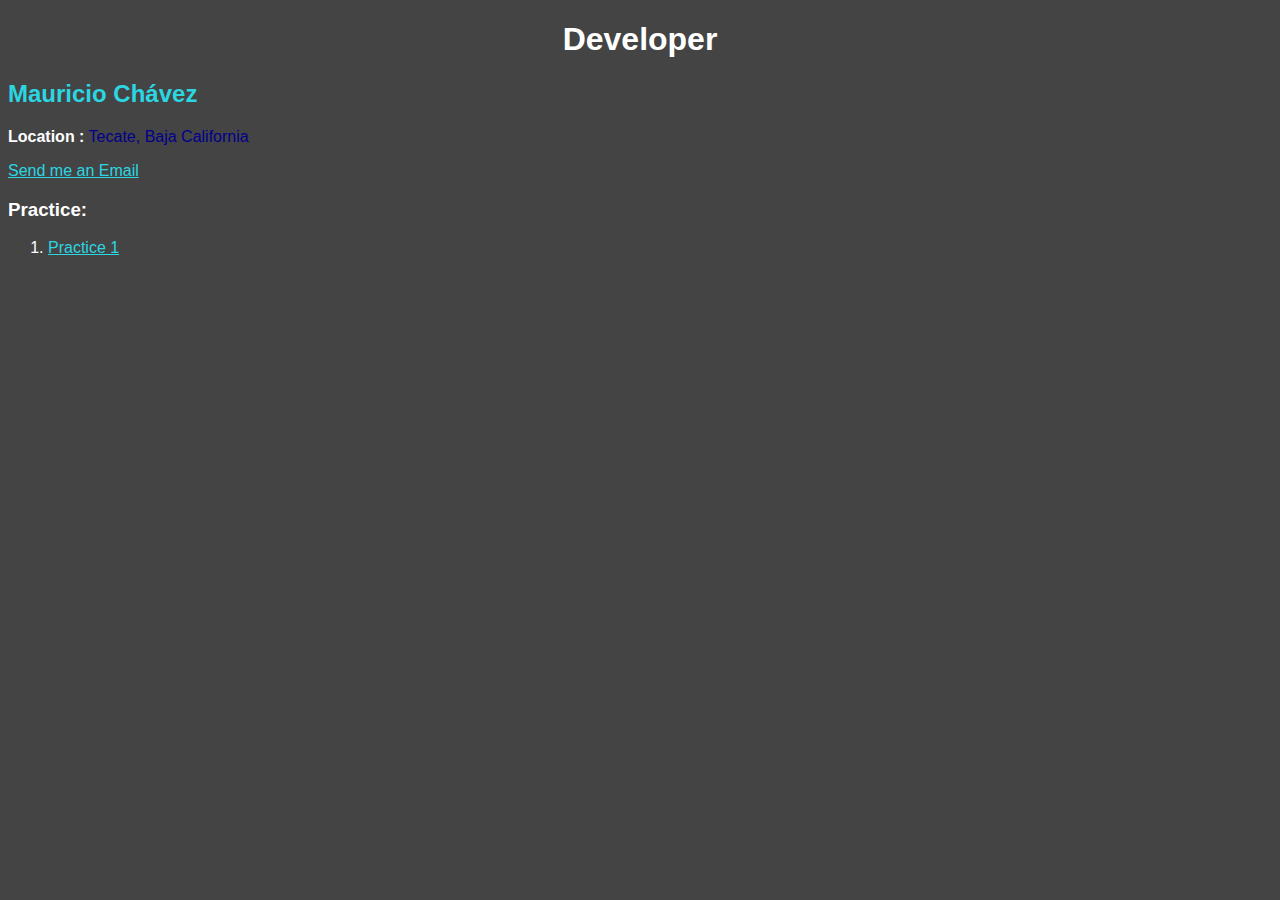
<file: index.html>
<!DOCTYPE html>
<html lang="en">
<head>
    <meta charset="UTF-8">
    <meta name="viewport" content="width=device-width, initial-scale=1.0">
    <title>Mauricio Chávez</title>
    <link rel="stylesheet" type="text/css" href="./styles/mystyles.css"
    <link rel="stylesheet" href="https://cdnjs.cloudflare.com/ajax/libs/font-awesome/6.4.2/css/all.min.css"">
</head>
<body>
    <header>
        <h1>Developer</h1>
        <h2>Mauricio Chávez</h2>
        <p><b>Location :</b> Tecate, Baja California</p>
        <a href="mailto:mau_chavez003@hotmail.com">Send me an Email </a>
        <div class="projects-box">
            <h3>Practice: </h3>
            <ol>
                <li> <a href="https://mauriciochavez.netlify.app/Practica-1">Practice 1</a></li>
            </ol>

        </div>
    </header>
</body>
</html>
</file>
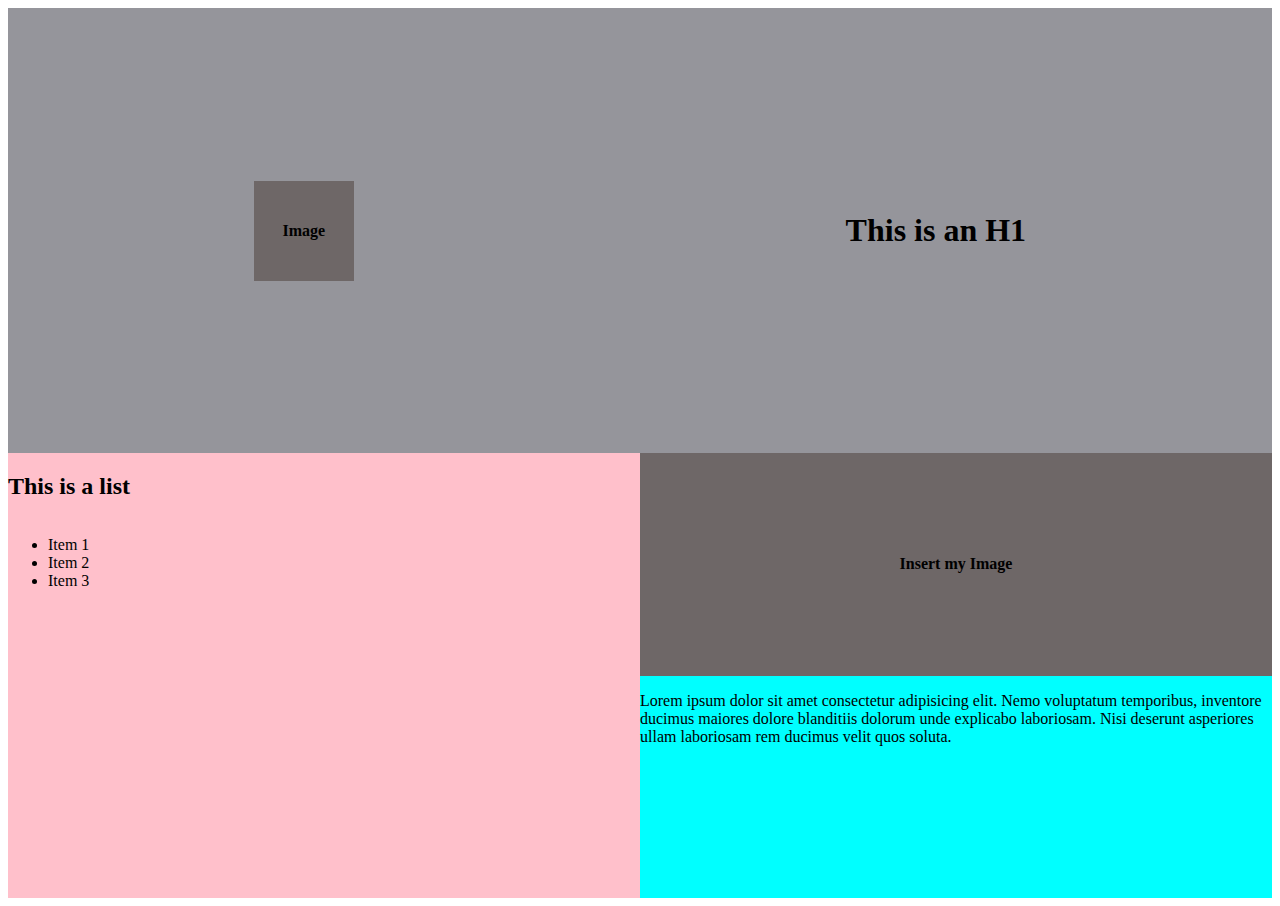
<file: Practica-1.html>
<!DOCTYPE html>
<html lang="en">
<head>
    <meta charset="UTF-8">
    <meta name="viewport" content="width=device-width, initial-scale=1.0">
    <title>Practica-1</title>
    <style>
        .container{
            display: flex;
            background-color: blue;
            height: 890px;
            flex-direction: column;
        }
        .ligth-gray-box{
            display: flex;
            background-color: rgb(149, 149, 155);
            height: 50%;
            width: 100%;
            justify-content: space-around;
            align-items: center;
        }
        .flex-item-gray{
            display: flex;
            background-color: rgb(110, 103, 103);
            width: 100px;
            height: 100px;
            justify-content: center;
            align-items: center;
        }
        .container-minibox{
            display: flex;
            height: 50%;
            width: 100%;
        }
        .pink-box{
            display: flex;
            background-color: rgb(255, 192, 203);
            width: 50%;
            height: 100%;
            flex-direction: column;
        }
        .container-minibox2{
            display: flex;
            height: 100%;
            width: 50%;
            flex-direction: column;
        }
        .darkgray-box{
            display: flex;
            background-color: rgb(110, 103, 103);
            width: 100%;
            height: 50%;
            justify-content: center;
            align-items: center;
        }
        .aqua-box{
            display: flex;
            background-color: aqua;
            width: 100%;
            height: 50%;
            justify-content: center;
        }
    </style>
</head>
<body>
    <div class="container">
        <div class="ligth-gray-box">
            <div class="flex-item-gray">
                <b>Image</b>
            </div>
            <h1>This is an H1</h1>
        </div>
        <div class="container-minibox">
            <div class="pink-box">
                <h2>This is a list</h2>
            <ul>
                <li>Item 1</li>
                <li>Item 2</li>
                <li>Item 3</li>
            </ul>
            </div>
            <div class="container-minibox2">
                <div class="darkgray-box">
                    <b>Insert my Image</b>
                </div>
                <div class="aqua-box">
                    <p>Lorem ipsum dolor sit amet consectetur adipisicing elit. Nemo voluptatum temporibus, inventore ducimus maiores dolore blanditiis dolorum unde explicabo laboriosam. Nisi deserunt asperiores ullam laboriosam rem ducimus velit quos soluta.</p>
                </div>
            </div>
        </div>
    </div>
    
</body>
</html>
</file>
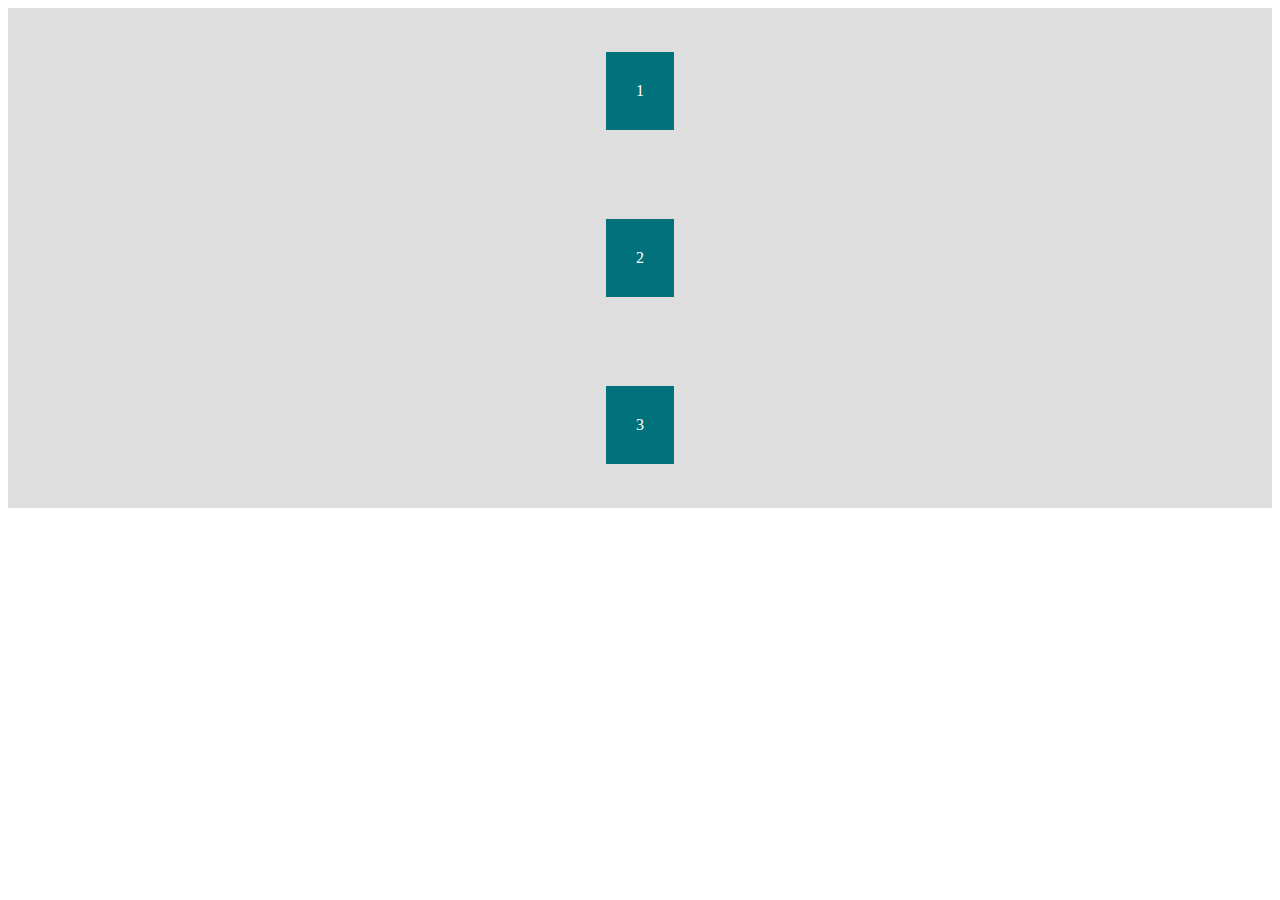
<file: practice.html>
<!DOCTYPE html>
<html lang="en">
<head>
    <meta charset="UTF-8">
    <meta name="viewport" content="width=device-width, initial-scale=1.0">
    <title>Document</title>
    <style>
        .flex-container{
            display: flex;
            flex-direction: column;
            justify-content: space-around;
            background-color: #dedede;
            align-items: center;
            height: 500px;
        }
        .flex-item{
            background-color: rgb(1, 113, 123);
            color: white;
            padding: 30px;
            margin: 10px;
            text-align: center;
        }
    </style>
</head>
<body>
    <div class="flex-container">
        <div class="flex-item">1</div>
        <div class="flex-item">2</div>
        <div class="flex-item">3</div>
    </div>
</body>
</html>
</file>
